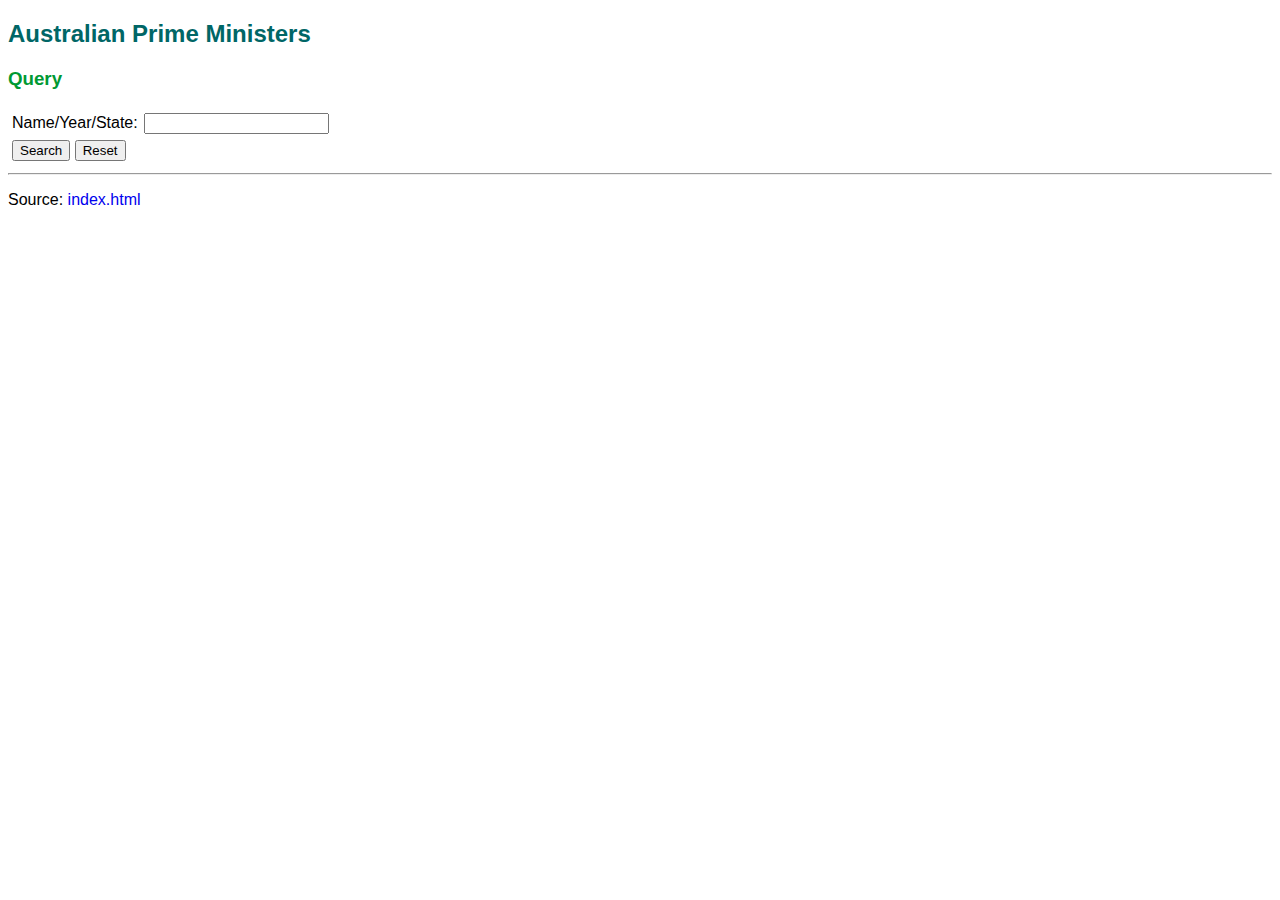
<file: Week3/assoc/index.html>
<!DOCTYPE html>
<!-- Home page of PM database search example. -->
<html>
<head>
  <title>Associative array search example</title>
  <meta charset="utf-8">
  <link rel="stylesheet" type="text/css" href="styles/wp.css">
</head>

<body>
  <h2>Australian Prime Ministers</h2>
  <h3>Query</h3>

  <form method="get" action="results.php">
  <table>
    <tr><td>Name/Year/State: </td><td><input type="text" name="query"></td></tr>
    <tr><td colspan=2><input type="submit" value="Search">
                      <input type="reset" value="Reset"></td></tr>
  <table>
  </form>

  <hr>
  <p>
    Source:
    <a href="show.php?file=index.html">index.html</a> 
  </p>
</body>
</html>
</file>
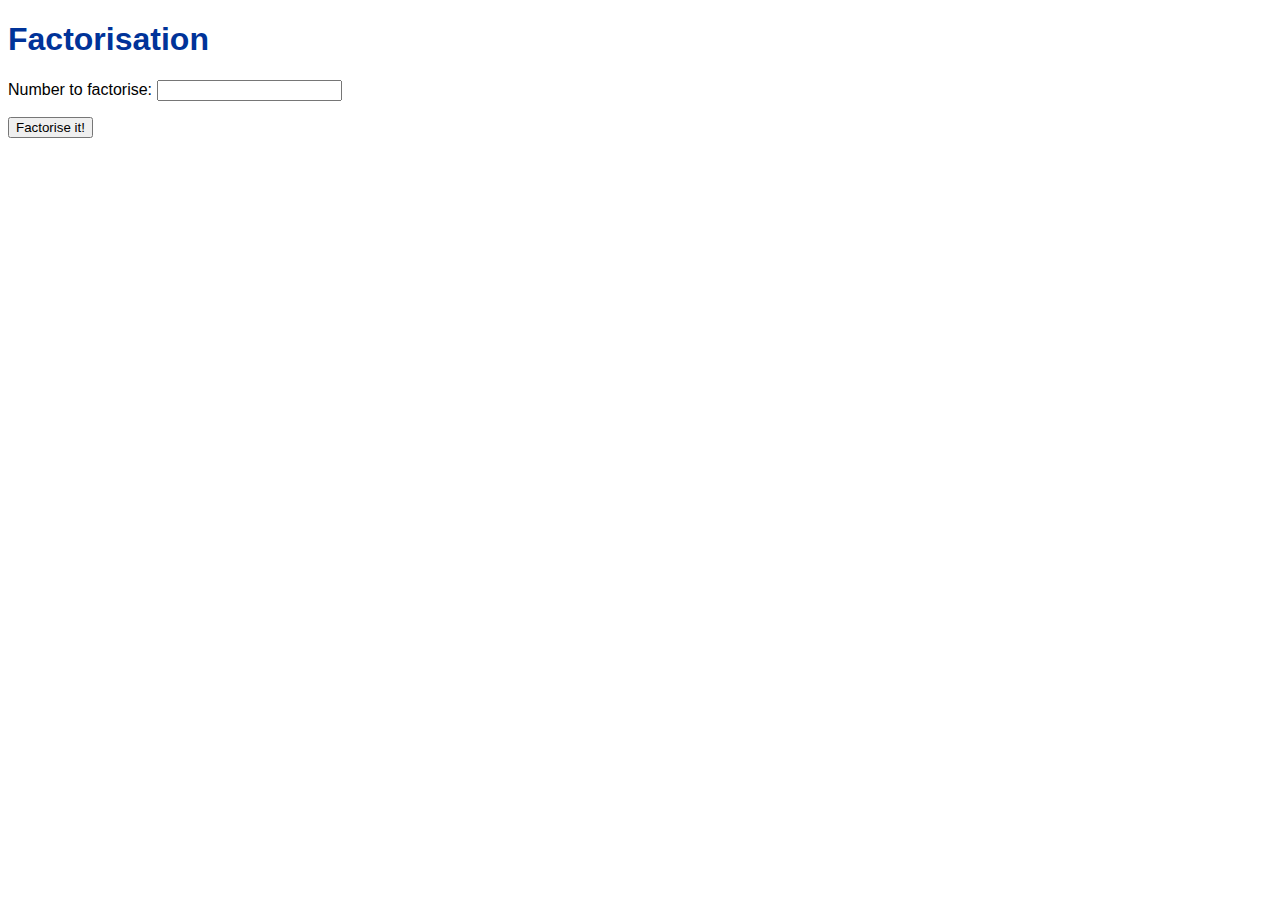
<file: Week3/factorise/index.html>
<!DOCTYPE html>
<!-- Home page for basic factorisation example. -->
<html>
  <head>
    <title>Factorisation form</title>
    <meta charset="utf-8">
    <link rel="stylesheet" type="text/css" href="styles/wp.css">
  </head>
  
  <body>  
    <h1>Factorisation</h1>

    <form method="get" action="factorise.php">
      <p>Number to factorise: <input type="text" name="number">
      <p><input type="submit" value="Factorise it!">
    </form>
  </body>
</html>
</file>
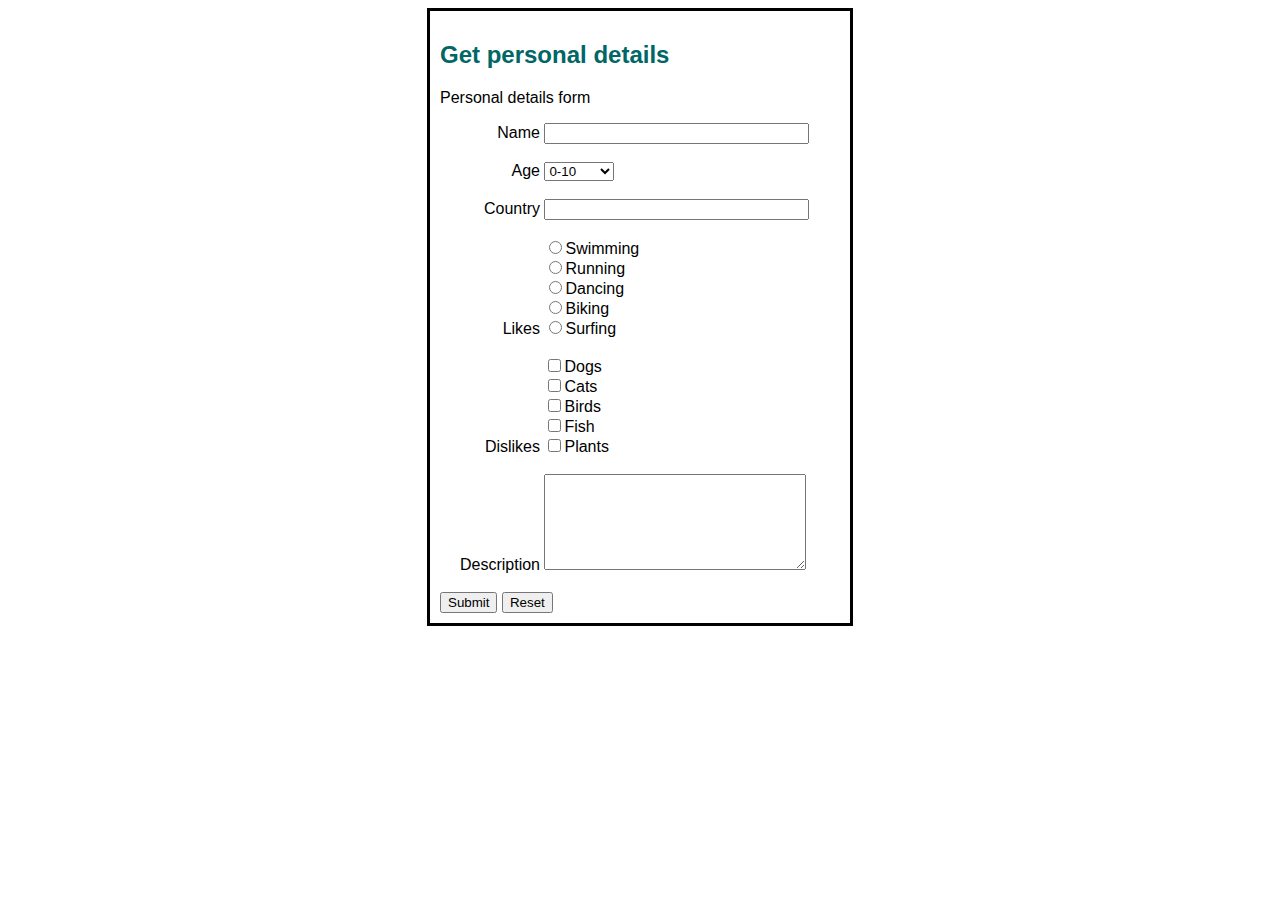
<file: Week3/personal-details/index.html>
<!DOCTYPE html>
<!-- 
    HTML example using tables and forms, Chris McLean, Rodney Topor, 2003-2008.
    (Uses an ugly mixture of CSS and HTML for presentation, without templates.)
	Updated 19/2/14 by David Chen - Removed table, used CSS for styling Form
-->
<html>
<head>
    <title>Get personal details</title>
    
    <meta charset="utf-8">
    
    <!-- External stylesheet -->
    <link rel="stylesheet" href="styles/wp.css" type="text/css">
</head>

<body><div class="content">
    <h2>Get personal details</h2>

    <p>
	<caption>Personal details form</caption>
    <form method="get" action="show_details.php">
        
            <label> Name </label>
            <input type="text" name="name" size=30> <br><br>
            <label> Age </label>
            <select name="age">
                <option>  0-10 </option>
                <option> 11-20 </option>
                <option> 21-30 </option>
                <option> 31-40 </option>
                <option> 41-50 </option>
                <option> Over 50 </option>
            </select> <br><br>
            <label> Country </label>
            <input type="text" name="country" size=30> <br><br>
			
            <label> Likes </label>
			<div class="choices">
                <input type="radio" name="likes" value="swimming">Swimming<br>
				<input type="radio" name="likes" value="running">Running<br>
				<input type="radio" name="likes" value="dancing">Dancing<br>
				<input type="radio" name="likes" value="biking">Biking<br>
				<input type="radio" name="likes" value="surfing">Surfing
			</div><br><br>
            <label> Dislikes </label>
 		<!-- The value of dislikes is an array of checked values -->
			<div class="choices">
                <input type="checkbox" name="dislikes[]" value="dogs">Dogs<br>
                <input type="checkbox" name="dislikes[]" value="cats">Cats<br>
                <input type="checkbox" name="dislikes[]" value="birds">Birds<br>
                <input type="checkbox" name="dislikes[]" value="fish">Fish<br>
                <input type="checkbox" name="dislikes[]" value="plants">Plants
			</div><br><br>
            <label> Description </label>
            <textarea name="description" rows=6 cols=30></textarea><br><br>
                <input type="submit" name="submit" value="Submit">
                <input type="reset"  name="reset"  value="Reset">
      </form>

</div></body>
</html>
</file>
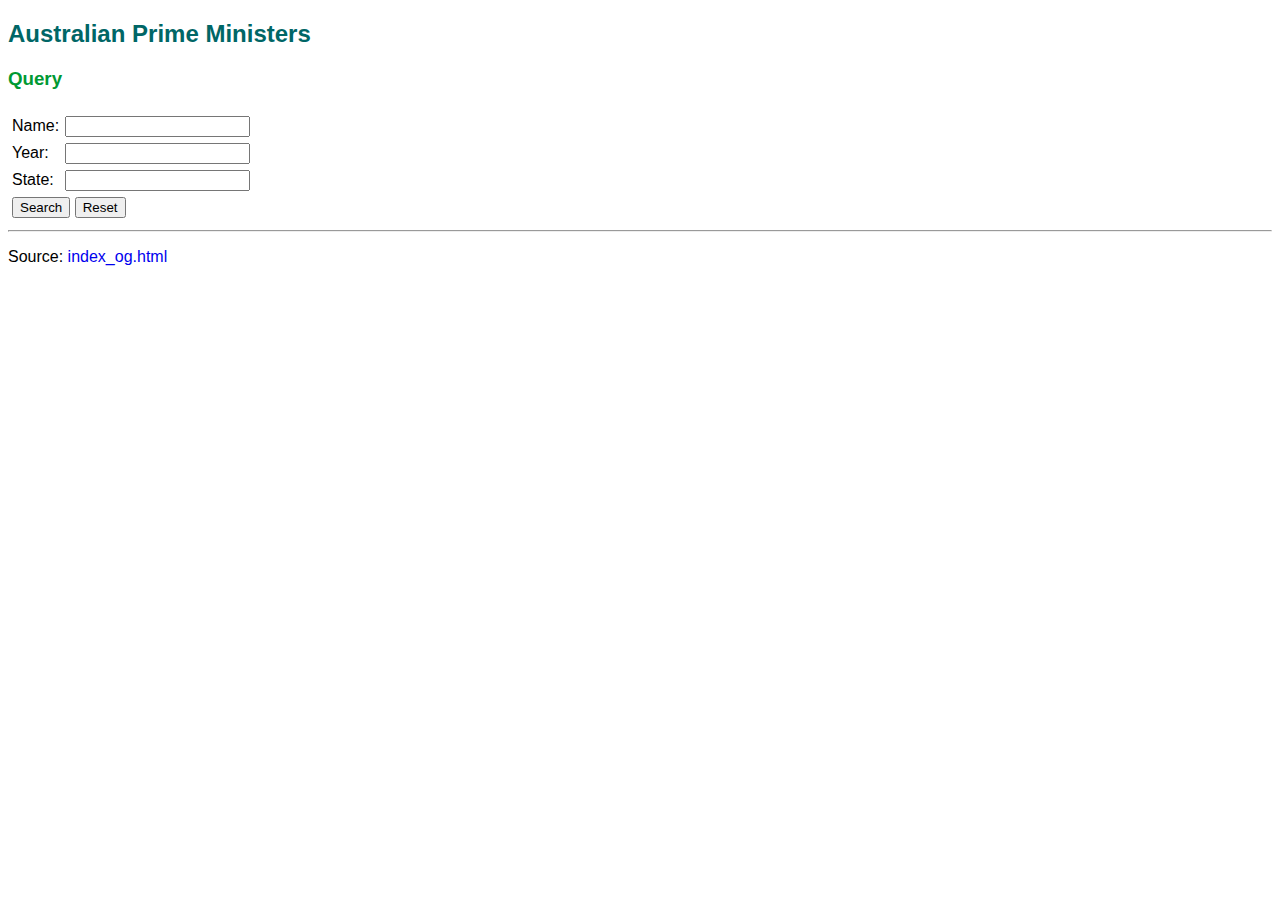
<file: Week3/assoc/index_og.html>
<!DOCTYPE html>
<!-- Home page of PM database search example. -->
<html>

<head>
    <title>Associative array search example</title>
    <meta charset="utf-8">
    <link rel="stylesheet" type="text/css" href="styles/wp.css">
</head>

<body>
    <h2>Australian Prime Ministers</h2>
    <h3>Query</h3>

    <h5></h5>

    <form method="get" action="results_og.php">
        <table>
            <tr>
                <td>Name: </td>
                <td>
                    <input type="text" name="name">
                </td>
            </tr>
            <tr>
                <td>Year: </td>
                <td>
                    <input type="text" name="year">
                </td>
            </tr>
            <tr>
                <td>State: </td>
                <td>
                    <input type="text" name="state">
                </td>
            </tr>
            <tr>
                <td colspan=2>
                    <input type="submit" value="Search">
                    <input type="reset" value="Reset">
                </td>
            </tr>
            <table>
    </form>

    <hr>
    <p>
        Source:
        <a href="show.php?file=index_og.html">index_og.html</a>
    </p>
</body>

</html>
</file>
<file: Week3/assoc/styles/wp.css>
body { 
    font-family: Verdana, Arial, Helvetica, sans-serif; 
    font-weight: normal;
    font-style: normal;
    background-color: white;
    color: black
}

h1 { font-weight: bold; color: #003399; }
h2 { font-weight: bold; color: #006666; }
h3 { font-weight: bold; color: #009933; }
h4 { font-weight: bold; font-style: italic; color: #669900; }

p { margin-left: 0em; }

table { font-family: Verdana, Arial, Helvetica, sans-serif; }
caption { font-weight: bold; }
th { font-weight: bold; background-color: blue; color: white; padding: 2px; }
td { padding: 2px; }
/* tr { background-color: white; } */

table.bordered    { border: solid; border-width: thin; }
table.bordered td { border: solid; border-width: thin; }
table.bordered th { border: solid; border-width: thin; border-color: black; }

address { margin-left: 0in; font-style: italic; }       

a:link { text-decoration: none; }
a:visited { text-decoration: none; }
a:active { text-decoration: none; }
a:hover { text-decoration: underline; }

.alert { font-weight: bold; font-style: italic; color: red; }

.eg { 
    font-family: Monaco, Courier, "Courier New", monospace;
    background-color: #FFFFE0;
    border-style: groove; 
    border: thin;
    padding: 5px;
}
</file>
<file: Week3/factorise/styles/wp.css>
body { 
    font-family: Verdana, Arial, Helvetica, sans-serif; 
    font-weight: normal;
    font-style: normal;
    background-color: white;
    color: black
}

h1 { font-weight: bold; color: #003399; }
h2 { font-weight: bold; color: #006666; }
h3 { font-weight: bold; color: #009933; }
h4 { font-weight: bold; font-style: italic; color: #669900; }

p { margin-left: 0em; }

table { font-family: Verdana, Arial, Helvetica, sans-serif; }
caption { font-weight: bold; }
th { font-weight: bold; background-color: blue; color: white; padding: 2px; }
td { padding: 2px; }
/* tr { background-color: white; } */

table.bordered    { border: solid; border-width: thin; }
table.bordered td { border: solid; border-width: thin; }
table.bordered th { border: solid; border-width: thin; border-color: black; }

address { margin-left: 0in; font-style: italic; }       

a:link { text-decoration: none; }
a:visited { text-decoration: none; }
a:active { text-decoration: none; }
a:hover { text-decoration: underline; }

.alert { font-weight: bold; font-style: italic; color: red; }

.eg { 
    font-family: Monaco, Courier, "Courier New", monospace;
    background-color: #FFFFE0;
    border-style: groove; 
    border: thin;
    padding: 5px;
}
</file>
<file: Week3/personal-details/styles/wp.css>
body { 
    font-family: Verdana, Arial, Helvetica, sans-serif; 
    font-weight: normal;
    font-style: normal;
    background-color: white;
    color: black
}

h1 { font-weight: bold; color: #003399; }
h2 { font-weight: bold; color: #006666; }
h3 { font-weight: bold; color: #009933; }
h4 { font-weight: bold; font-style: italic; color: #669900; }

p { margin-left: 0em; }

caption { font-weight: bold; }

address { margin-left: 0in; font-style: italic; }       

a:link { text-decoration: none; }
a:visited { text-decoration: none; }
a:active { text-decoration: none; }
a:hover { text-decoration: underline; }

.alert { font-weight: bold; font-style: italic; color: red; }

.eg { 
    font-family: Monaco, Courier, "Courier New", monospace;
    background-color: #FFFFE0;
    border-style: groove; 
    border: thin;
    padding: 5px;
}

.content{
	width: 400px;
	margin: auto;
	border-style: solid;
	border-color:black;
	padding: 10px;
}

label{
	width: 100px;
	display: inline-block;
	text-align: right;
}

.choices{
	display: inline-block;
}
</file>
